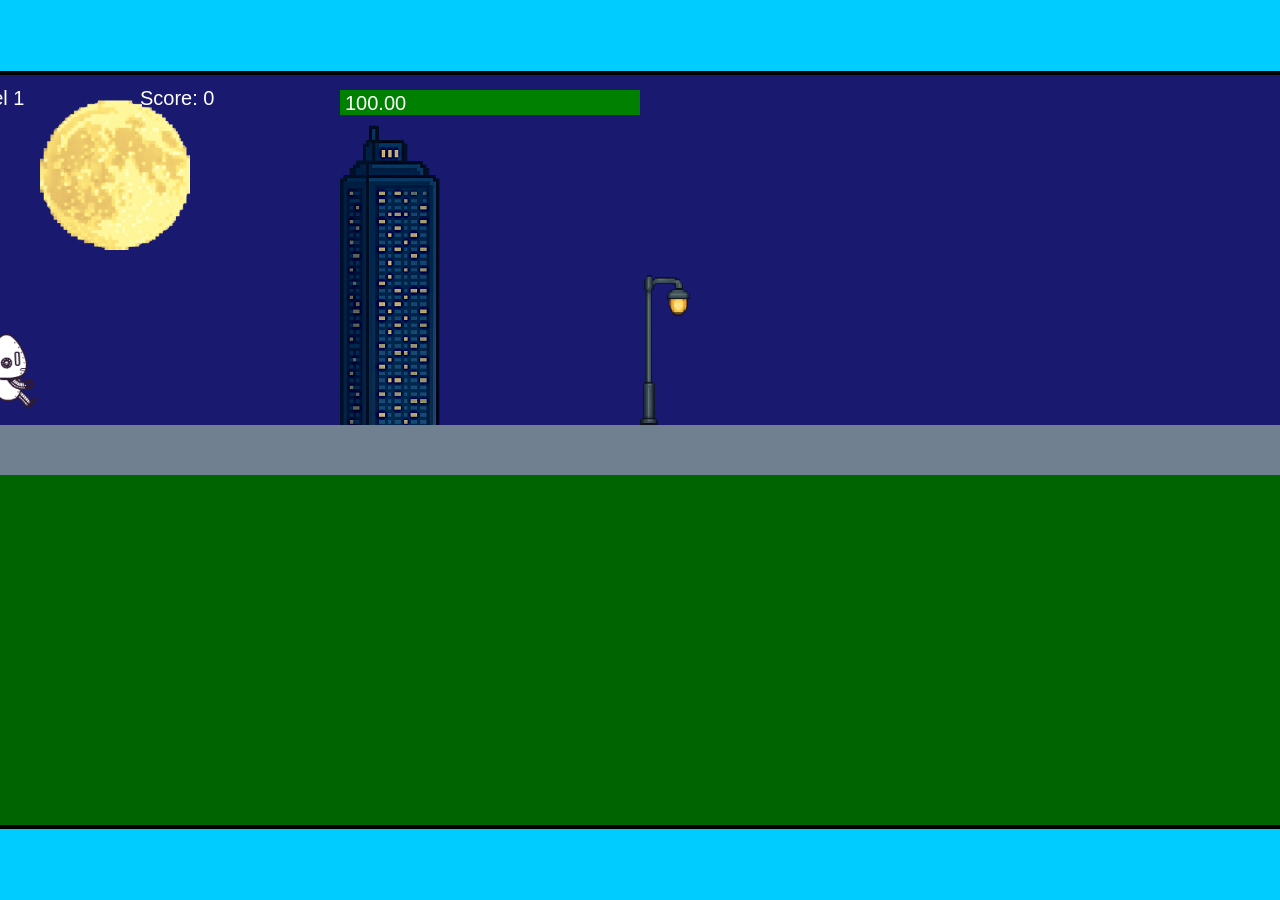
<file: fsd-projects/runtime/index.html>
<!DOCTYPE html>
<html lang="en">
  <head>
    <meta charset="UTF-8" />
    <meta name="viewport" content="width=device-width, initial-scale=1.0" />
    <title>Runtime Neo</title>
    <link rel="stylesheet" href="runtime.css" />
    <script src="https://code.jquery.com/jquery-3.1.0.js"></script>
    <script src="setup.js"></script>
    <script src="levels.js"></script>
    <script src="scenery.js"></script>
    <script src="student.js"></script>
    <script src="main.js"></script>
  </head>
  <body id="body">
    <canvas id="gameCanvas" width="1400" height="750"></canvas>
    <img id="player" src="images/halle.png" />
    <img id="projectile" src="images/projectile.png" />
    <img id="basicPlatform" src="images/interactable/basicPlatform.png" />
    <img id="spikes" src="images/interactable/spikes.png" />
    <img id="bug" src="images/interactable/bug.png" />
    <img id="healthUp" src="images/interactable/healthUp.png" />
    <img id="flag" src="images/interactable/flag.png" />
    <img id="moon" src="images/backgrounds/moon.png" />
    <img id="building" src="images/backgrounds/building.png" />
    <img id="lamp" src="images/backgrounds/lamp.png" />
  </body>
</html>
</file>
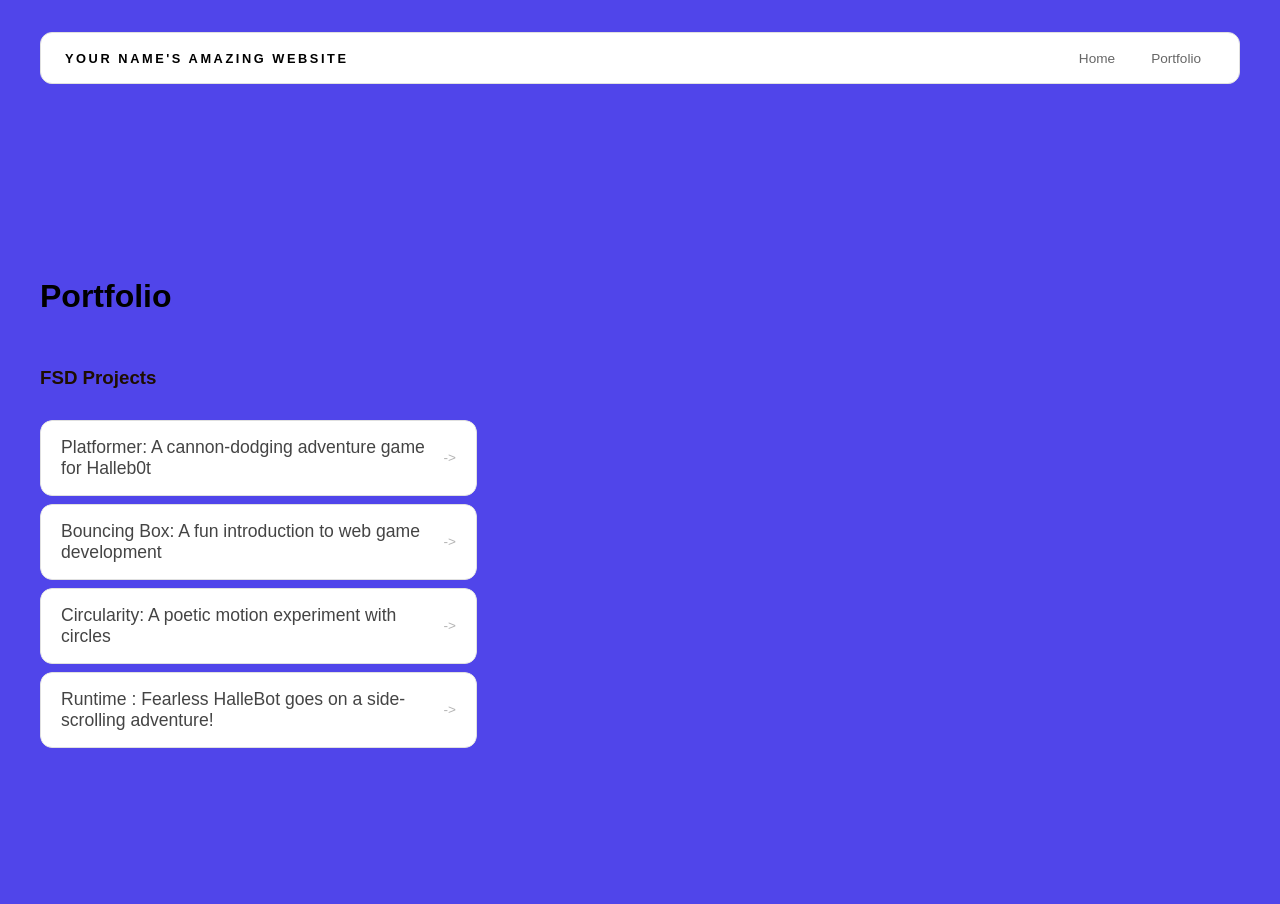
<file: portfolio.html>
<!DOCTYPE html>
<html>

<head>
  <title>CHANGE ME</title>
  <link rel="stylesheet" href="style.css" />
</head>

<body>
  <!-- All content goes here -->
  <div id="all-contents">
    <nav>
      <h1>Your Name's Amazing Website</h1>
      <ul id="nav-ul">
        <li class="nav-li">
          <a href="index.html">Home</a>
        </li>
        <li class="nav-li">
          <a href="portfolio.html">Portfolio</a>
        </li>
      </ul>
    </nav>

    <main>
      <div class="content">
        <h1>Portfolio</h1>
        <h3>FSD Projects</h3>
        <ul id="portfolio">
          <li>
  <a href="fsd-projects/platformer/">Platformer: A cannon-dodging adventure game for Halleb0t</a>
</li>
<li>
  <a href="fsd-projects/bouncing-box/">Bouncing Box: A fun introduction to web game development</a>
</li>
<li>
  <a href="fsd-projects/circularity/">Circularity: A poetic motion experiment with circles</a>
</li>
<li>
 <a href="fsd-projects/runtime/">Runtime : Fearless HalleBot goes on a side-scrolling adventure!</a>
</li>

        </ul>

        <!-- ASD Projects will go here -->

      </div>
    </main>
  </div>
</body>

</html>
</file>
<file: fsd-projects/runtime/runtime.css>
/* runtime.css */
/* Styles for Runtime Neo auto-runner game */

img {
  display: none;
}

#gameCanvas {
  position: absolute;
  border: 4px solid #000;
  top: 50%;
  left: 50%;
  transform: translate(-50%, -50%);
}

body {
  margin: 0;
  background-color: #00ccff;
  font-family: Arial, sans-serif;
  text-align: center;
  overflow: hidden;
}
</file>
<file: style.css>
* {
box-sizing: border-box;
}

body {
margin: 0;
background: #5045ea;
color: hsl(27, 94%, 6%);
font-family: "Helvetica Neue", Arial, sans-serif;
}

#all-contents {
max-width: 1500px;
min-height: 100vh;
margin: 0 auto;
padding: 32px 40px;
}
main {
display: grid;
grid-template-columns: minmax(220px, 1fr) minmax(420px, 1.6fr);
align-items: center;
min-height: calc(100vh - 160px);
gap: clamp(32px, 5vw, 80px);
}

.sidebar {
width: 100%;
}

.content {
display: flex;
flex-direction: column;
align-items: flex-start;
gap: 12px;
}
h2 {
margin: 0;
font-size: clamp(4rem, 10vw, 7rem);
line-height: 0.9;
font-weight: 900;
letter-spacing: -0.04em;
text-transform: uppercase;
color: #5f2706;
}

.content > p {
margin: 0;
color: #999;
font-size: 0.9rem;
text-transform: uppercase;
letter-spacing: 0.15em;
line-height: 1.4;
}
#interests {
margin-top: 32px;
width: 100%;
}

#interests h3 {
margin: 0 0 12px;
font-size: 0.75rem;
font-weight: 700;
text-transform: uppercase;
letter-spacing: 0.2em;
color: #aaa;
}

#interests ul {
list-style: none;
margin: 0;
padding: 0;
display: flex;
flex-wrap: wrap;
gap: 8px;
}

#interests li {
color: #555;
font-size: 1rem;
font-weight: 600;
padding: 10px 20px;
background: #fff;
border: 1px solid #ddd;
border-radius: 100px;
transition:
background 0.25s ease,
color 0.25s ease,
transform 0.25s ease;
cursor: default;
}

#interests li:hover {
background: #000;
color: #fff;
border-color: #000;
transform: translateY(-2px);
}
.sidebar-img {
width: 100%;
max-width: 760px;
aspect-ratio: 3 / 4;
object-fit: cover;
display: block;
border-radius: 16px;
filter: grayscale(100%);
box-shadow: 0 8px 30px rgba(0, 0, 0, 0.12);
transition:
filter 0.4s ease,
transform 0.4s ease,
box-shadow 0.4s ease;
}

.sidebar-img:hover {
filter: grayscale(0%);
transform: translateY(-4px);
box-shadow: 0 16px 40px rgba(0, 0, 0, 0.18);
}
nav {
display: flex;
justify-content: space-between;
align-items: center;
margin-bottom: 48px;
padding: 16px 24px;
background: #fff;
border: 1px solid #e0e0e0;
border-radius: 12px;
}

nav h1 {
margin: 0;
font-size: 0.8rem;
font-weight: 700;
text-transform: uppercase;
letter-spacing: 0.2em;
color: #000;
}

#nav-ul {
list-style: none;
display: flex;
gap: 8px;
margin: 0;
padding: 0;
}

.nav-li a {
color: #666;
text-decoration: none;
font-size: 0.85rem;
font-weight: 500;
padding: 6px 14px;
border-radius: 8px;
transition:
background 0.25s ease,
color 0.25s ease;
}

.nav-li a:hover {
background: #000;
color: #fff;
}
/* Portfolio styles */
.content h1 {
color: black;
}

#portfolio {
list-style: none;
margin: 0;
padding: 0;
width: 100%;
display: flex;
flex-direction: column;
gap: 8px;
}

#portfolio li {
border-radius: 12px;
overflow: hidden;
}

#portfolio a {
display: flex;
justify-content: space-between;
align-items: center;
text-decoration: none;
color: #444;
padding: 16px 20px;
font-size: 1.1rem;
font-weight: 500;
background: #fff;
border: 1px solid #e0e0e0;
border-radius: 12px;
transition: background 0.25s ease, color 0.25s ease, transform 0.25s ease;
}

#portfolio a:hover {
background: #000;
color: #fff;
transform: translateX(4px);
}

#portfolio a::after {
content: "->";
font-size: 0.85rem;
opacity: 0.4;
transition: opacity 0.25s ease;
white-space: nowrap;
}

#portfolio a:hover::after {
opacity: 1;
}
</file>
